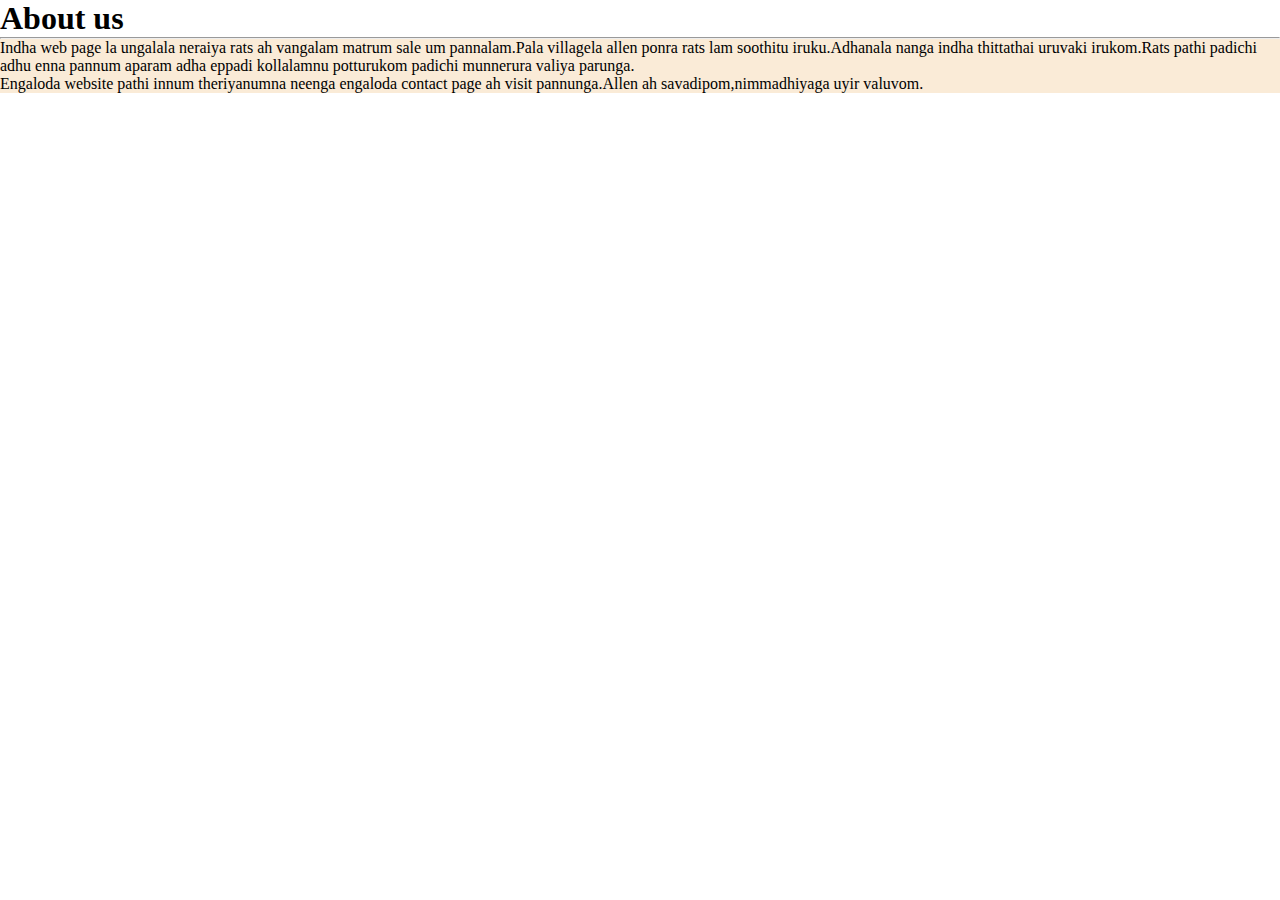
<file: about.html>
<html>
    <head>
        <title></title>
        <link rel="stylesheet" href="style.css">
        <link rel="stylesheet" href="index.html">
    </head>
    <body>
<h1>About us</h1>
<hr>
<div class="ten">
<p>
Indha web page la ungalala neraiya rats ah vangalam matrum sale um pannalam.Pala villagela allen ponra rats lam soothitu iruku.Adhanala nanga indha thittathai uruvaki irukom.Rats pathi padichi adhu enna pannum aparam adha eppadi kollalamnu potturukom padichi munnerura valiya parunga.
</p>
<p>Engaloda website pathi innum theriyanumna neenga engaloda contact page ah visit pannunga.Allen ah savadipom,nimmadhiyaga uyir valuvom.
</p>
</div>
</body>
</html>
</file>
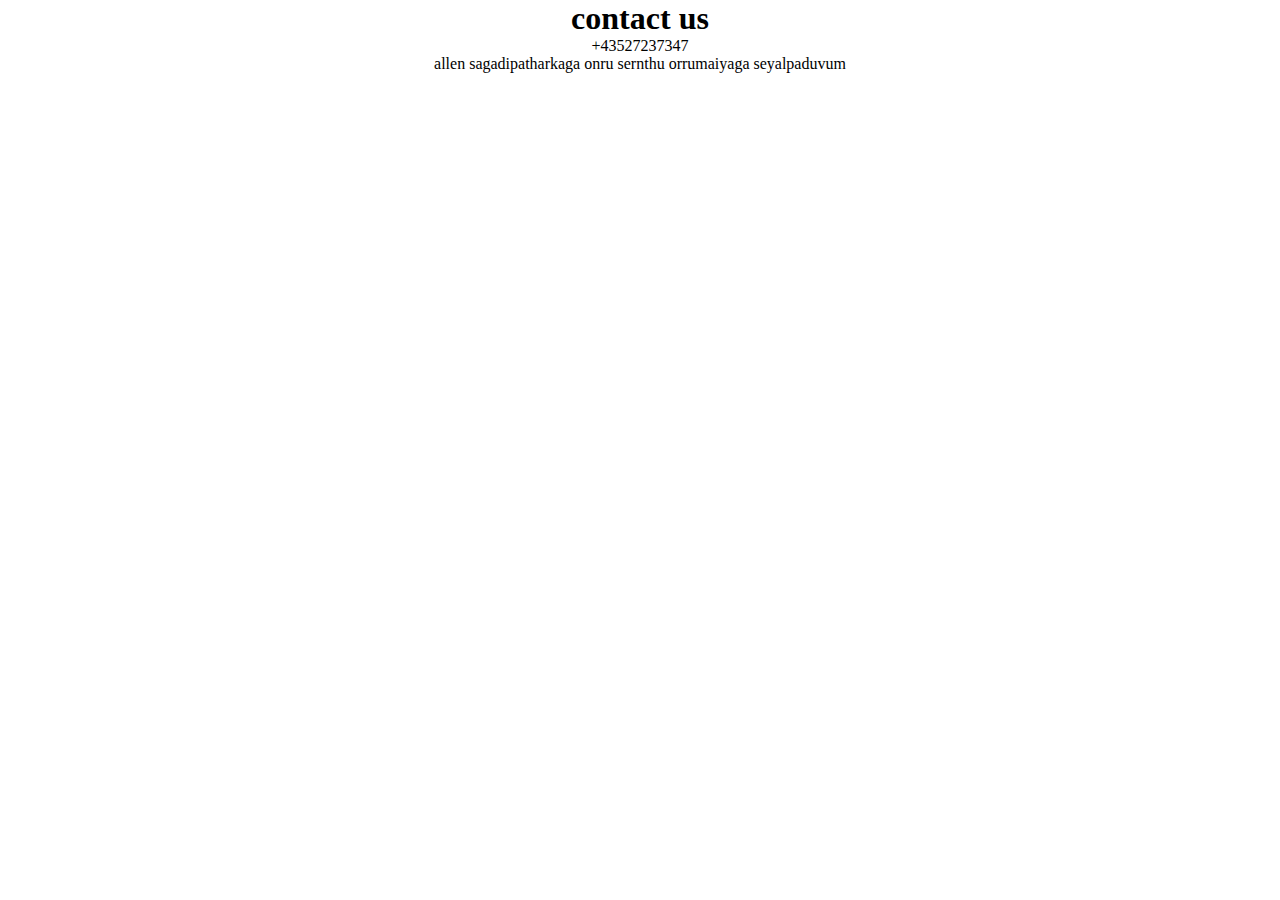
<file: contact.html>
<html>
    <head>
        <title></title>
        <link rel="stylesheet" href="style.css">
        <link rel="stylesheet" href="index.html">
    </head>
    <body>
        <div class="five">
        <h1>contact us</h1>
        <p>+43527237347</p>
        <p>allen sagadipatharkaga onru sernthu orrumaiyaga seyalpaduvum </p>
    </div>
    </body>
</html>
</file>
<file: style.css>
*{
    padding:0;
    margin:0;
}
.links{
    text-align: center;
    background-color: beige;
    height: 20px;
    
}
a{
    padding:30px
}
.header{
    background-color:beige ;
}
#two{
    background-color: aqua;
    height: 1px;
}
#one{
    color: brown;
}
.books{
    
    border-width: 10px;
    border-color:black;
    border-style: solid;
    display:inline;

}
.tan{
    border-color:darkturquoise;
    border-style: solid;
    display:inline-block;
    padding:5%;
    margin-top: 2%;
}
.ten{
    background-color: antiquewhite;
}
.five{
    text-align: center;
}
@media screen(max-width:450px) {
    
}
    
}
</file>
